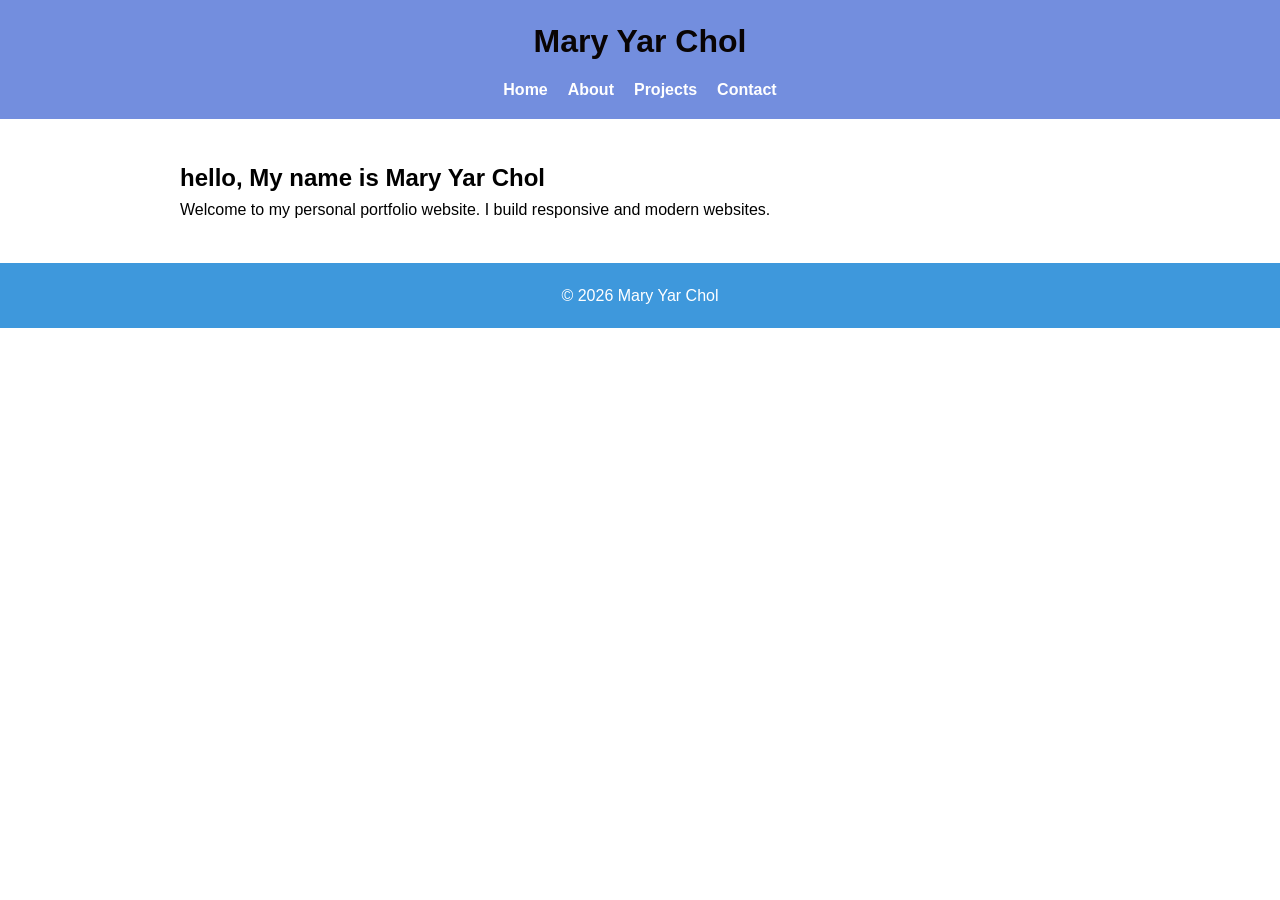
<file: index.html>
<!DOCTYPE html>
<html lang="en">
<head>
  <meta charset="UTF-8">
  <meta name="viewport" content="width=device-width, initial-scale=1.0">
  <title>Home - My Portfolio</title>
  <link rel="stylesheet" href="styles.css">
</head>
<body>
<header>
  <h1>Mary Yar Chol</h1>
  <nav>
    <a href="index.html">Home</a>
    <a href="about.html">About</a>
    <a href="projects.html">Projects</a>
    <a href="contact.html">Contact</a>
  </nav>
</header>

<section>
  <h2>hello, My name is Mary Yar Chol</h2>
  <p>Welcome to my personal portfolio website. I build responsive and modern websites.</p>
</section>

<footer>
  <p>© 2026 Mary Yar Chol</p>
</footer>
</body>
</html>
</file>
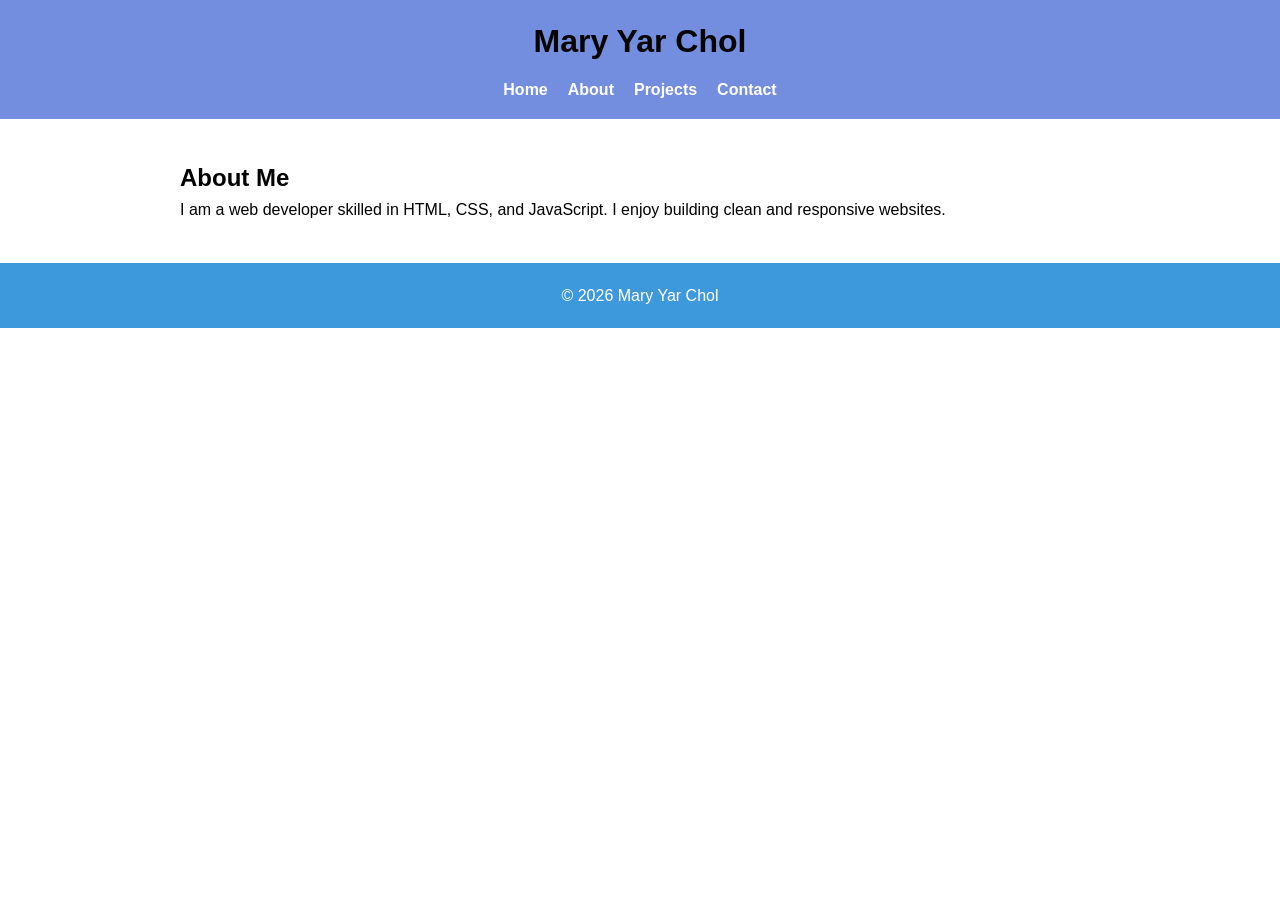
<file: about.html>
<!DOCTYPE html>
<html lang="en">
<head>
  <meta charset="UTF-8">
  <meta name="viewport" content="width=device-width, initial-scale=1.0">
  <title>About - My Portfolio</title>
  <link rel="stylesheet" href="styles.css">
</head>
<body>
<header>
  <h1>Mary Yar Chol </h1>
  <nav>
    <a href="index.html">Home</a>
    <a href="about.html">About</a>
    <a href="projects.html">Projects</a>
    <a href="contact.html">Contact</a>
  </nav>
</header>

<section>
  <h2>About Me</h2>
  <p>I am a web developer skilled in HTML, CSS, and JavaScript. I enjoy building clean and responsive websites.</p>
</section>

<footer>
  <p>© 2026 Mary Yar Chol</p>
</footer>
</body>
</html>
</file>
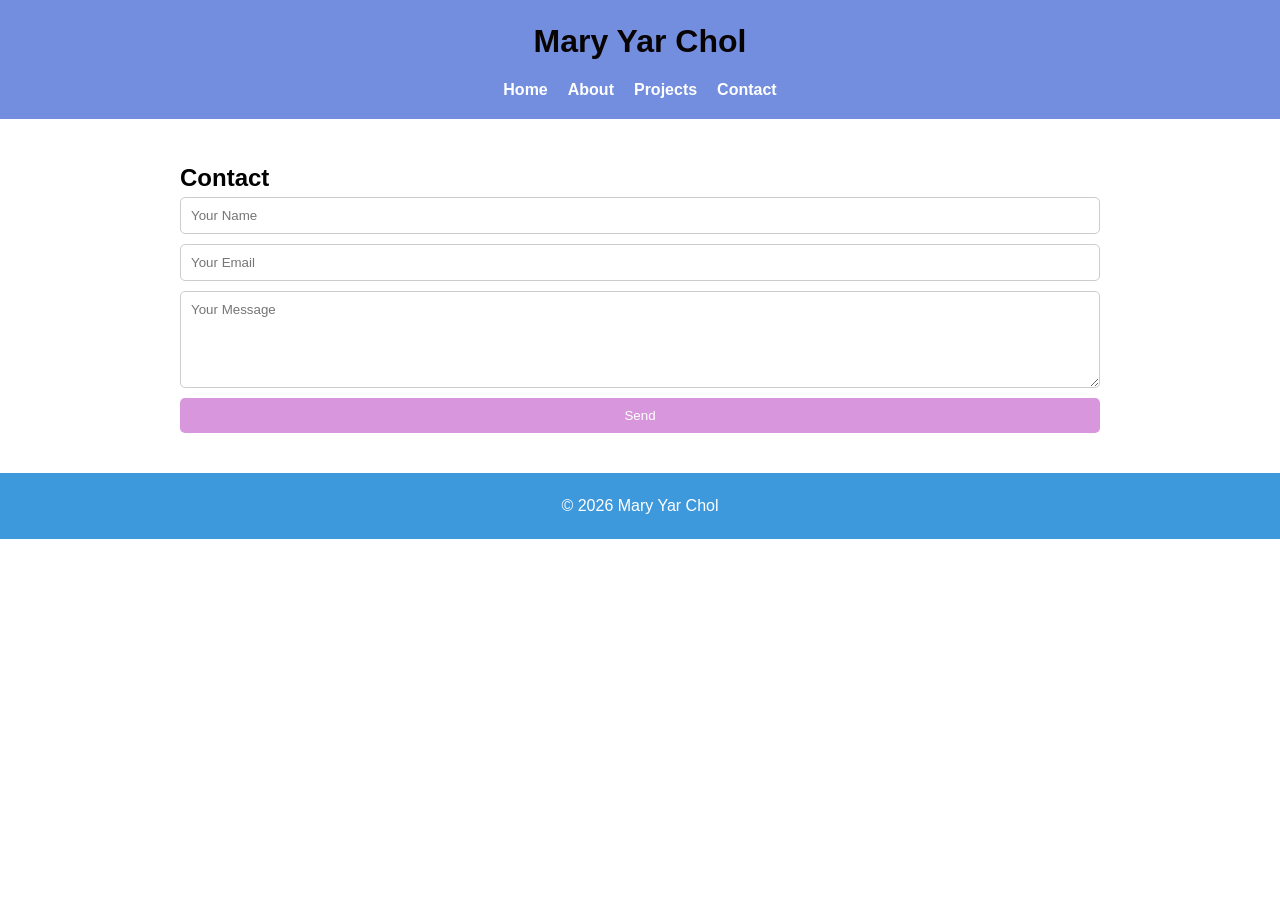
<file: contact.html>
<!DOCTYPE html>
<html lang="en">
<head>
  <meta charset="UTF-8">
  <meta name="viewport" content="width=device-width, initial-scale=1.0">
  <title>Contact - My Portfolio</title>
  <link rel="stylesheet" href="styles.css">
</head>
<body>
<header>
  <h1>Mary Yar Chol</h1>
  <nav>
    <a href="index.html">Home</a>
    <a href="about.html">About</a>
    <a href="projects.html">Projects</a>
    <a href="contact.html">Contact</a>
  </nav>
</header>

<section>
  <h2>Contact</h2>
  <form onsubmit="handleSubmit(event)">
    <input type="text" placeholder="Your Name" required>
    <input type="email" placeholder="Your Email" required>
    <textarea rows="5" placeholder="Your Message" required></textarea>
    <button type="submit">Send</button>
  </form>
</section>

<footer>
  <p>© 2026 Mary Yar Chol </p>
</footer>

<script src="script.js"></script>
</body>
</html>
</file>
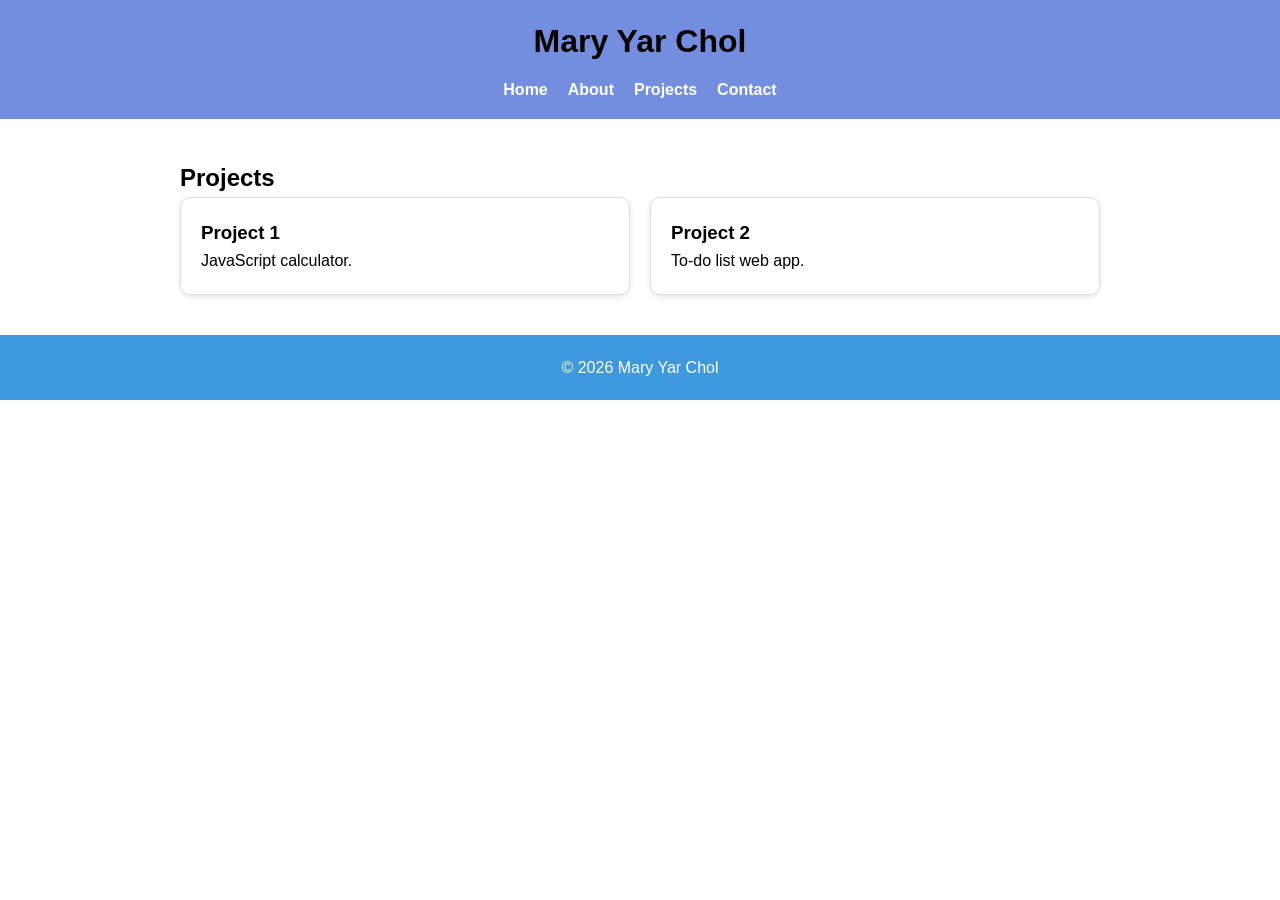
<file: projects.html>
<!DOCTYPE html>
<html lang="en">
<head>
  <meta charset="UTF-8">
  <meta name="viewport" content="width=device-width, initial-scale=1.0">
  <title>Projects - My Portfolio</title>
  <link rel="stylesheet" href="styles.css">
</head>
<body>
<header>
  <h1>Mary Yar Chol </h1>
  <nav>
    <a href="index.html">Home</a>
    <a href="about.html">About</a>
    <a href="projects.html">Projects</a>
    <a href="contact.html">Contact</a>
  </nav>
</header>

<section>
  <h2>Projects</h2>
  <div class="projects">
    <div class="project-card">
      <h3>Project 1</h3>
      <p>JavaScript calculator.</p>
    </div>
    <div class="project-card">
      <h3>Project 2</h3>
      <p>To-do list web app.</p>
    </div>
  </div>
</section>

<footer>
  <p>© 2026 Mary Yar Chol</p>
</footer>
</body>
</html>
</file>
<file: styles.css>
* {
  margin: 0;
  padding: 0;
  box-sizing: border-box;
  font-family: Arial, sans-serif;
}

body {
  line-height: 1.6;
}

header {
  background:#738ede;
  color: #090404;
  padding: 1rem 0;
  text-align: center;
  transition: 0.3s;
}
header:hover {
  background: lightblue;
  transform: scale(1.05);
}

nav {
  display: flex;
  justify-content: center;
  gap: 20px;
  margin-top: 10px;
}

nav a {
  color: white;
  text-decoration: none;
  font-weight: bold;
}

section {
  padding: 40px;
  max-width: 1000px;
  margin: auto;
}

.projects {
  display: grid;
  grid-template-columns: repeat(auto-fit, minmax(250px, 1fr));
  gap: 20px;
}

.project-card {
  border: 1px solid #ddd;
  padding: 20px;
  border-radius: 10px;
  box-shadow: 0 2px 5px rgba(0,0,0,0.1);
}

form {
  display: flex;
  flex-direction: column;
  gap: 10px;
}

input, textarea {
  padding: 10px;
  border: 1px solid #ccc;
  border-radius: 5px;
}

button {
  background: #d897dd;
  color: white;
  border: none;
  padding: 10px;
  cursor: pointer;
  border-radius: 5px;
}

button:hover {
  background: #cf9dde;
}

footer {
  text-align: center;
  padding: 20px;
  background: #3e98dc;
  color: white;
}

@media (max-width: 600px) {
  nav {
    flex-direction: column;
  }
}
</file>
